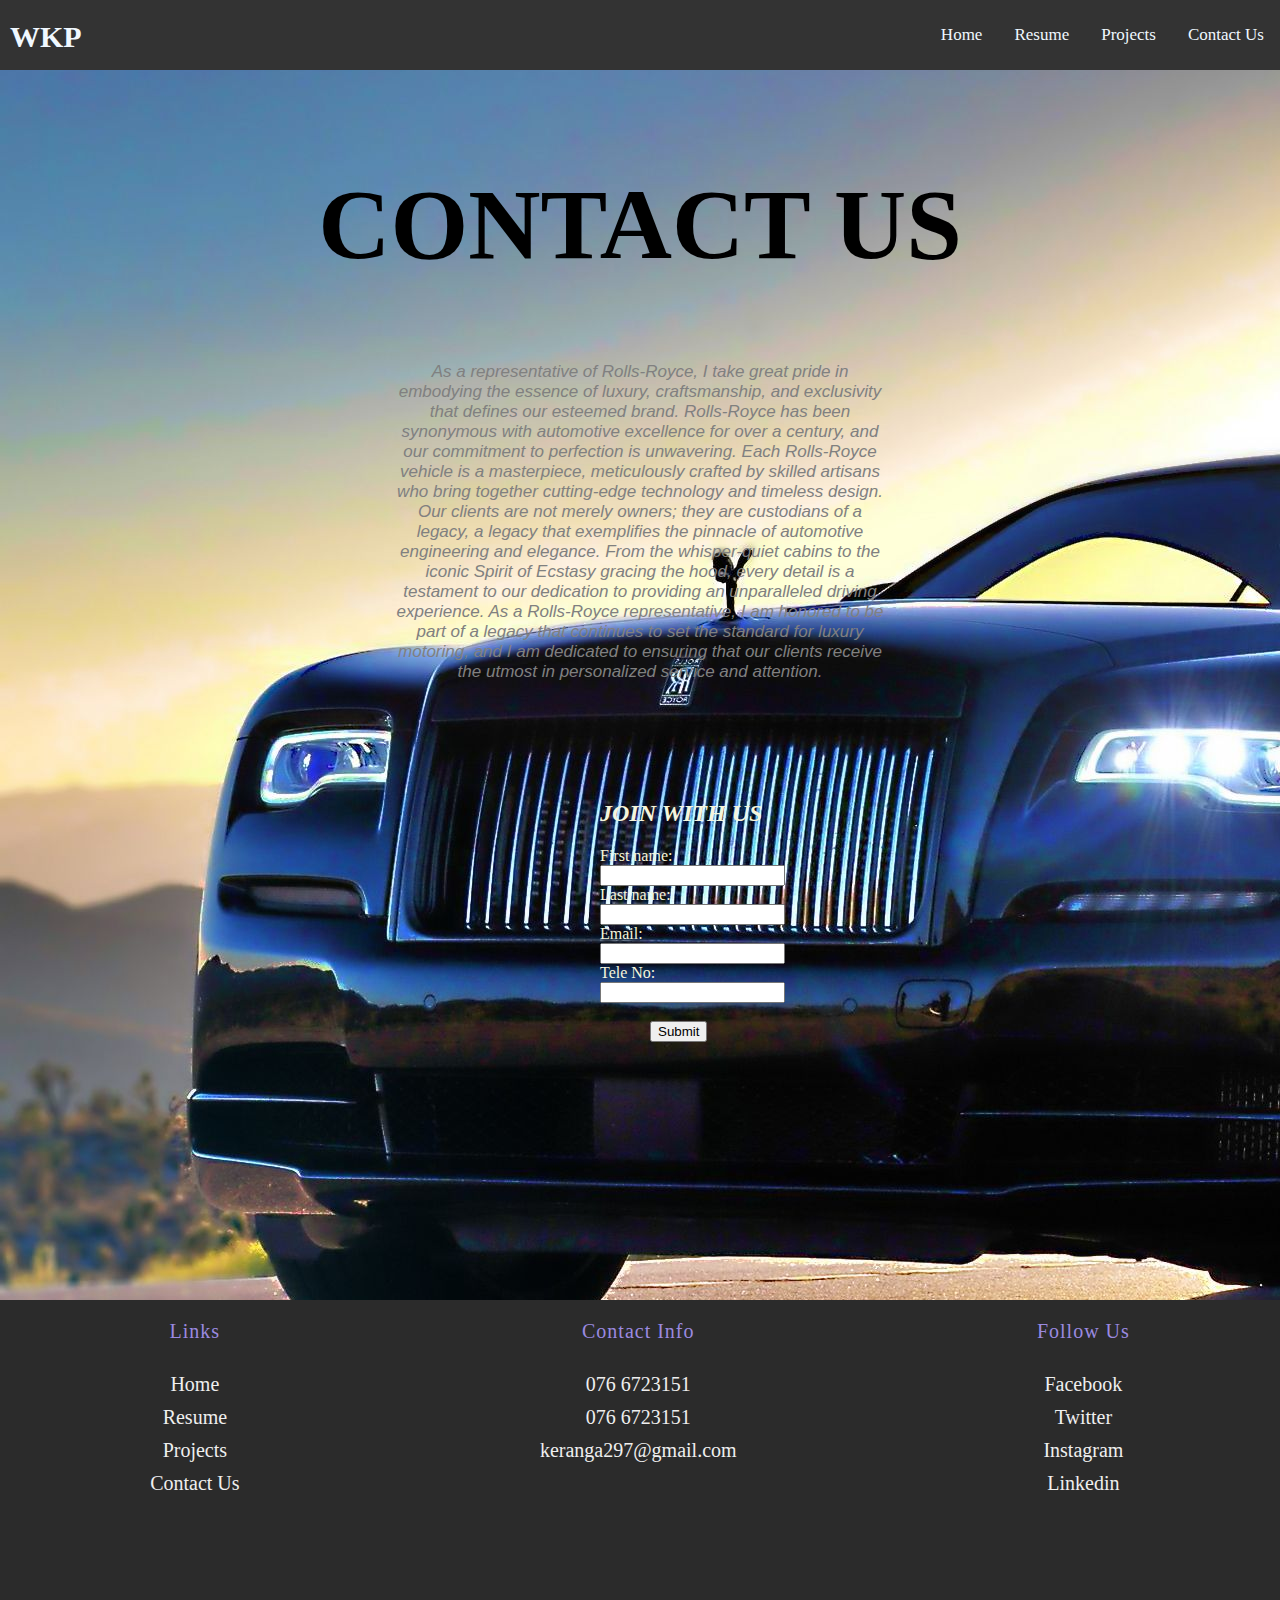
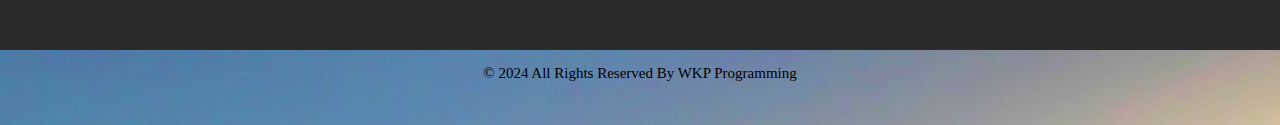
<file: WEB/resume.html>
<!DOCTYPE html>
<html lang="en">
  <head>
    <meta charset="UTF-8" />
    <meta name="viewport" content="width=device-width, initial-scale=1.0" />
    <title>RESUME PAGE</title>
    <link rel="stylesheet" href="resume.css" />
  </head>
  <body>
    <div class="nav">
      <h1>WKP</h1>
      <a class="" href="">Contact Us</a>
      <a class="" href="projects.html">Projects</a>
      <a class="" href="resume.html">Resume</a>
      <a class="" href="index.html">Home</a>
    </div>
    <div class="name">
      <h1>CONTACT US</h1>
      <p>
        <i
          >As a representative of Rolls-Royce, I take great pride in embodying
          the essence of luxury, craftsmanship, and exclusivity that defines our
          esteemed brand. Rolls-Royce has been synonymous with automotive
          excellence for over a century, and our commitment to perfection is
          unwavering. Each Rolls-Royce vehicle is a masterpiece, meticulously
          crafted by skilled artisans who bring together cutting-edge technology
          and timeless design. Our clients are not merely owners; they are
          custodians of a legacy, a legacy that exemplifies the pinnacle of
          automotive engineering and elegance. From the whisper-quiet cabins to
          the iconic Spirit of Ecstasy gracing the hood, every detail is a
          testament to our dedication to providing an unparalleled driving
          experience. As a Rolls-Royce representative, I am honored to be part
          of a legacy that continues to set the standard for luxury motoring,
          and I am dedicated to ensuring that our clients receive the utmost in
          personalized service and attention.</i
        >
      </p>
    </div>
    <div class="form">
      <h2><i>JOIN WITH US</i></h2>

      <form action="/action_page.php">
        <label for="fname">First name:</label><br />
        <input type="text" id="fname" name="fname" /><br />
        <label for="lname">Last name:</label><br />
        <input type="text" id="lname" name="lname" /><br />
        <label for="email">Email:</label><br />
        <input type="text" id="email" name="email" /><br />
        <label for="tele">Tele No:</label><br />
        <input type="text" id="tele" name="tele" /><br /><br />
        <div class="submit">
          <input type="submit" value="Submit" />
        </div>
      </form>
    </div>

    <div class="footer">
      <div class="footer_one">
        <h3>Links</h3>
        <a href="index.html">Home</a>
        <a href="resume.html">Resume</a>
        <a href="projects.html">Projects</a>
        <a href="resume.html">Contact Us</a>
      </div>
      <div class="footer_one">
        <h3>Contact Info</h3>
        <a href="">076 6723151</a>
        <a href="">076 6723151</a>
        <a href="">keranga297@gmail.com</a>
      </div>
      <div class="footer_one">
        <h3>Follow Us</h3>
        <a href="">Facebook</a>
        <a href="">Twitter</a>
        <a href="">Instagram</a>
        <a href="">Linkedin</a>
      </div>
    </div>
    <div class="last">
      <p>© 2024 All Rights Reserved By WKP Programming</p>
    </div>
  </body>
</html>
</file>
<file: WEB/resume.css>
body{
    margin: 0;
    padding: 0;
    background-image: url(Photos/12.jpg);

}
.nav{
    overflow: hidden;
    background-color:#333;
    height: 70px;
    position: fixed;
    width: 100%;
}
.nav h1{
    float: left;
    font-family: 'Times New Roman', Times, serif;
    font-size: 30px;
    color: aliceblue;
    padding-left: 10px;
}
.nav a{
    float: right;
    text-decoration: none;
    color: aliceblue;
    text-align: center;
    padding: 25px 16px;
    font-size: 17px;
}
.name{
    position: relative;
    text-align: center;
    padding-top: 100px;
    height: 600px;
    width: 100%;
    font-size: 50px;
    color:gray;
    z-index: -1;
    font-family: Lucida Handwriting;
    
}
.name h1{
    color: black;
}
.name p{
    font-family:Arial, Helvetica, sans-serif;
    font-size: 17px;
    margin: 80px auto auto auto;
    width: 500px;
}
.form{
 height: 300px;
 margin-left: 600px;
 margin-top: 100px;
 color: beige;
}
.submit{
    margin-left: 50px;
       
}
      

.footer{
    width: 100%;
    background-color:rgb(43, 43, 43);
    color: #9b8ae0;
    display: flex;
    margin-top: 200px;
    height: 350px;
} 
.footer div{
    text-align: center;
} 
.footer_one{
    flex-grow: 2;
}
.footer div h3{
    font-weight: 300;
    margin-bottom: 30px;
    letter-spacing: 1px;
    font-size: 20px;
}
.footer_one a{
    display: block;
    text-decoration: none;
    color: #efefef;
    margin-bottom: 10px;
    font-size: 20px;
}
.last{
    width: 100%;
    height: 60px;
    text-align: center;
    font-size: 15px;
}
</file>
